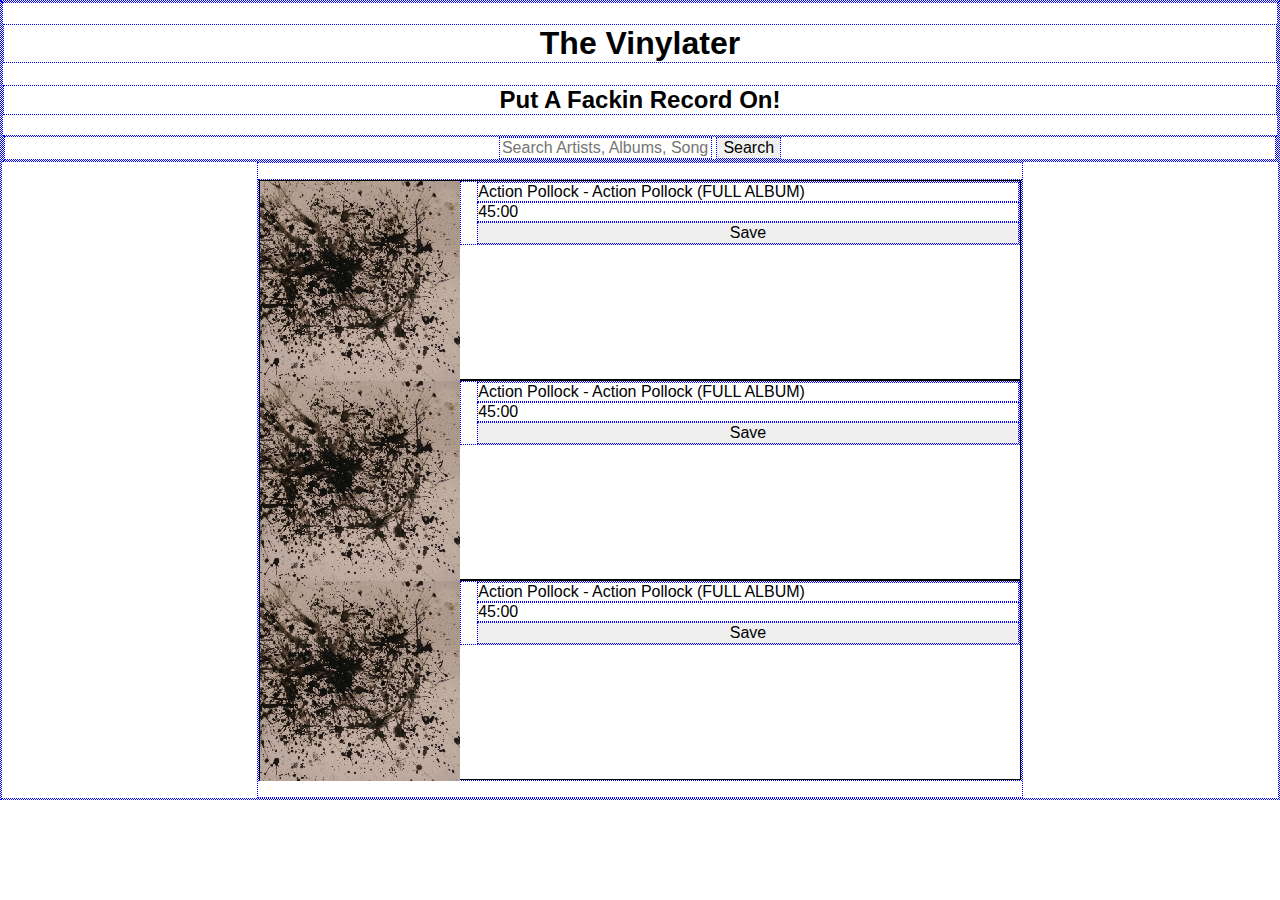
<file: index.html>
<!DOCTYPE html>
<html>
	<head> 
		<meta charset="utf-8">
		<title>The Vinylater 2.0: Put A Record On</title>
		<!-- <link rel="shortcut icon" type="image/ico" href="favicon.ico" /> -->
   		<link rel="stylesheet" href="css/normalize.css">
		<link rel="stylesheet" href="css/style.css">
		<!-- <link rel="stylesheet" href="css/responsive.css"> -->
		<link href='https://fonts.googleapis.com/css?family=Amatic+SC:400,700' rel='stylesheet' type='text/css'>
		<meta name="viewport" content="width=device-width, initial-scale=1.0">
	</head>


	<body>

		<!-- header with search bar  -->
		<div id="header">

			<h1 id="header-logo">The Vinylater</h1>
			<h2 id="header-h2">Put A Fackin Record On!</h2>

			<div id="search">

				<form id="search-form">
					<input id="search-input" type="text" placeholder="Search Artists, Albums, Songs">
					<button id="submit-button">Search</button>
				</form>

			</div>
		</div>

		<!-- search results  -->
		<div id="results-container">
			<ul id="search-results">

				<li>
					<img id="preview" src="img/APart1x200.gif" alt="">
					<div id="result-info">
						<p id="title">Action Pollock - Action Pollock (FULL ALBUM)</p>
						<p id="duration">45:00</p>
						<button id="save">Save</button>
					</div>
				</li>

				
				<li>
					<img id="preview" src="img/APart1x200.gif" alt="">
					<div id="result-info">
						<p id="title">Action Pollock - Action Pollock (FULL ALBUM)</p>
						<p id="duration">45:00</p>
						<button id="save">Save</button>
					</div>
				</li>

				<li>
					<img id="preview" src="img/APart1x200.gif" alt="">
					<div id="result-info">
						<p id="title">Action Pollock - Action Pollock (FULL ALBUM)</p>
						<p id="duration">45:00</p>
						<button id="save">Save</button>
					</div>
				</li>

			</ul>
		</div>










<!--
 * This function searches for videos related to the keyword 'dogs'. The video IDs and titles
 * of the search results are logged to Apps Script's log.
 *
 * Note that this sample limits the results to 25. To return more results, pass
 * additional parameters as documented here:
 *   https://developers.google.com/youtube/v3/docs/search/list
 */

function searchByKeyword() {
  var results = YouTube.Search.list('id,snippet', {q: 'dogs', maxResults: 25});
  for(var i in results.items) {
    var item = results.items[i];
    Logger.log('[%s] Title: %s', item.id.videoId, item.snippet.title);
  }
}
-->
		<script src="jquery-1.11.3.min.js" type="text/javascript"></script>
		<script src="scripts.js" type="text/javascript"></script>
	</body>

</html>
</file>
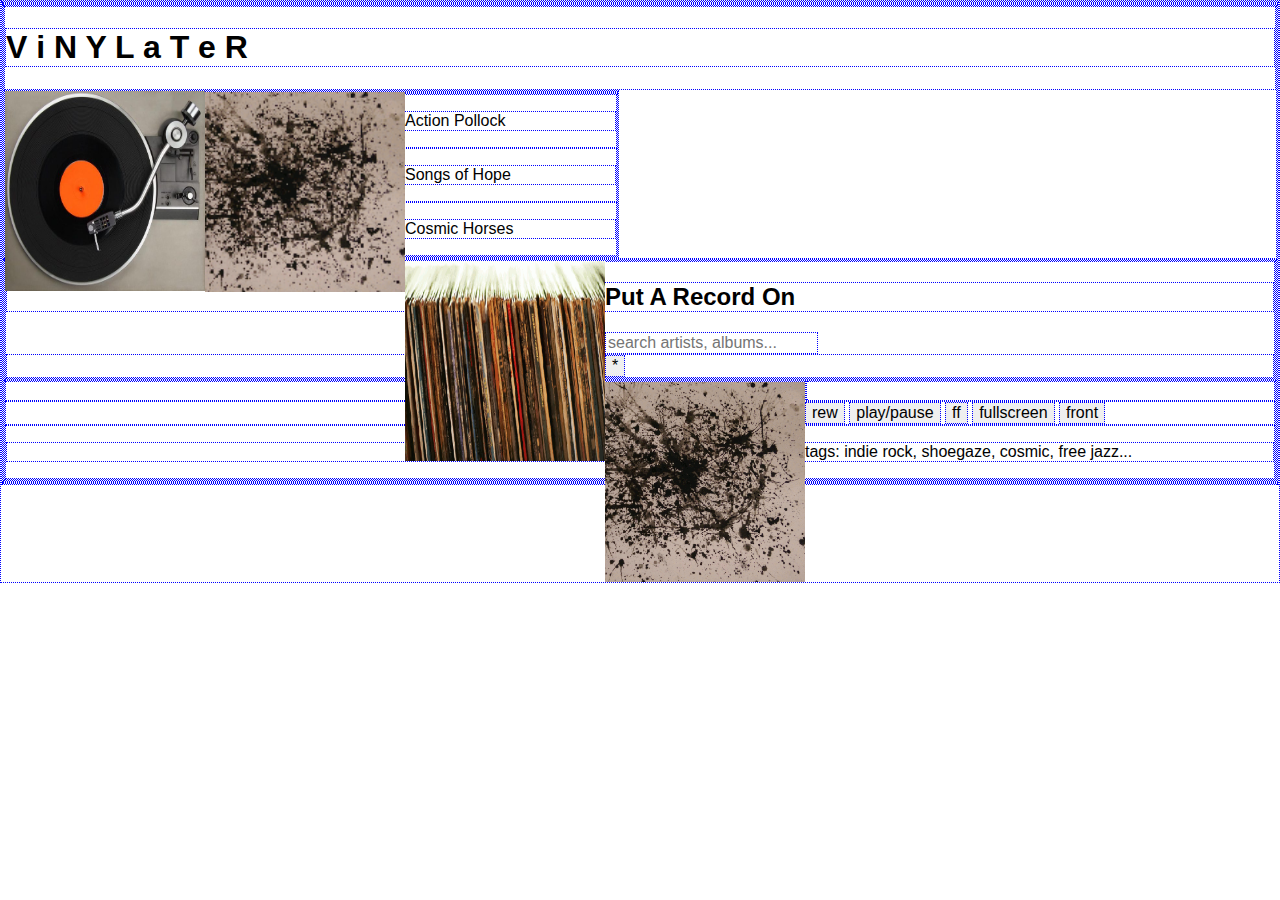
<file: index copy.html>
<!DOCTYPE html>
<html>
	<head> 
		<meta charset="utf-8">
		<title>The Vinylater: Put A Record On</title>
		<!-- <link rel="shortcut icon" type="image/ico" href="favicon.ico" /> -->
   		<link rel="stylesheet" href="css/normalize.css">
		<link rel="stylesheet" href="css/style.css">
		<link rel="stylesheet" href="css/responsive.css">
		<link href='https://fonts.googleapis.com/css?family=Amatic+SC:400,700' rel='stylesheet' type='text/css'>
		<link href='https://fonts.googleapis.com/css?family=Amatic+SC:400,700' rel='stylesheet' type='text/css'>
		<meta name="viewport" content="width=device-width, initial-scale=1.0">
	</head>

	<header>
	</header>

	<body>
		<div id="wrapper">
			<div class="leftTiles">
				<div id="titleTile" class="tile"> 
					<h1 id="logotext">V i N Y L a T e R</h1>
				</div>
					
				<div id="turntableTile" class="tile">
					<img src="img/turntable1.jpg" alt="turntable">
					
					<div id="artRotating">
						<img src="img/APart1x140.gif" alt="album art">
					</div>

					<div id="mediaInfo">
						<div class="nowPlaying" id="artistText"><p>Action Pollock</p></div>
						<div class="nowPlaying" id="albumText"><p>Songs of Hope</p></div>
						<div class="nowPlaying" id="trackText"><p>Cosmic Horses</p></div>
					</div>
				</div>
			</div>

			<div class="rightTiles">
				<div id="searchTile" class="tile">
					<img src="img/recordstackx350.gif" alt="record drawer">

					<div id="search">
						<h2>Put A Record On</h2>

						<input id="searchBox" placeholder="search artists, albums...">

						<div id="optionsMenu">
							<button id="optionsButton">*</button>
							<!-- toggle full records only  -->
							<!-- turntable/theme change -->
						</div> 
					</div>

				</div>
				
				<div id="mediaTile" class="tile">
					<div id="albumArt">
						<a href="#">
							<img src="img/APart1x350.gif" alt="Action Pollock Album Art">
						</a>
					</div>
					
					<div id="mediaControls">
						<button id="rewindButton">rew</button>
						<button id="playButton">play/pause</button>
						<button id="ffButton">ff</button>
						<button id="fullscreen">fullscreen</button>
						<button id="frontBack">front</button>
					</div>
					
					<div id="mediaTags">
						<p>tags: indie rock, shoegaze, cosmic, free jazz...</p>
					</div>
				</div>
			</div>
		</div>


		<!-- <link rel="scripts" href="scripts.js"> -->
	</body>

	<footer>
	</footer>

</html>
</file>
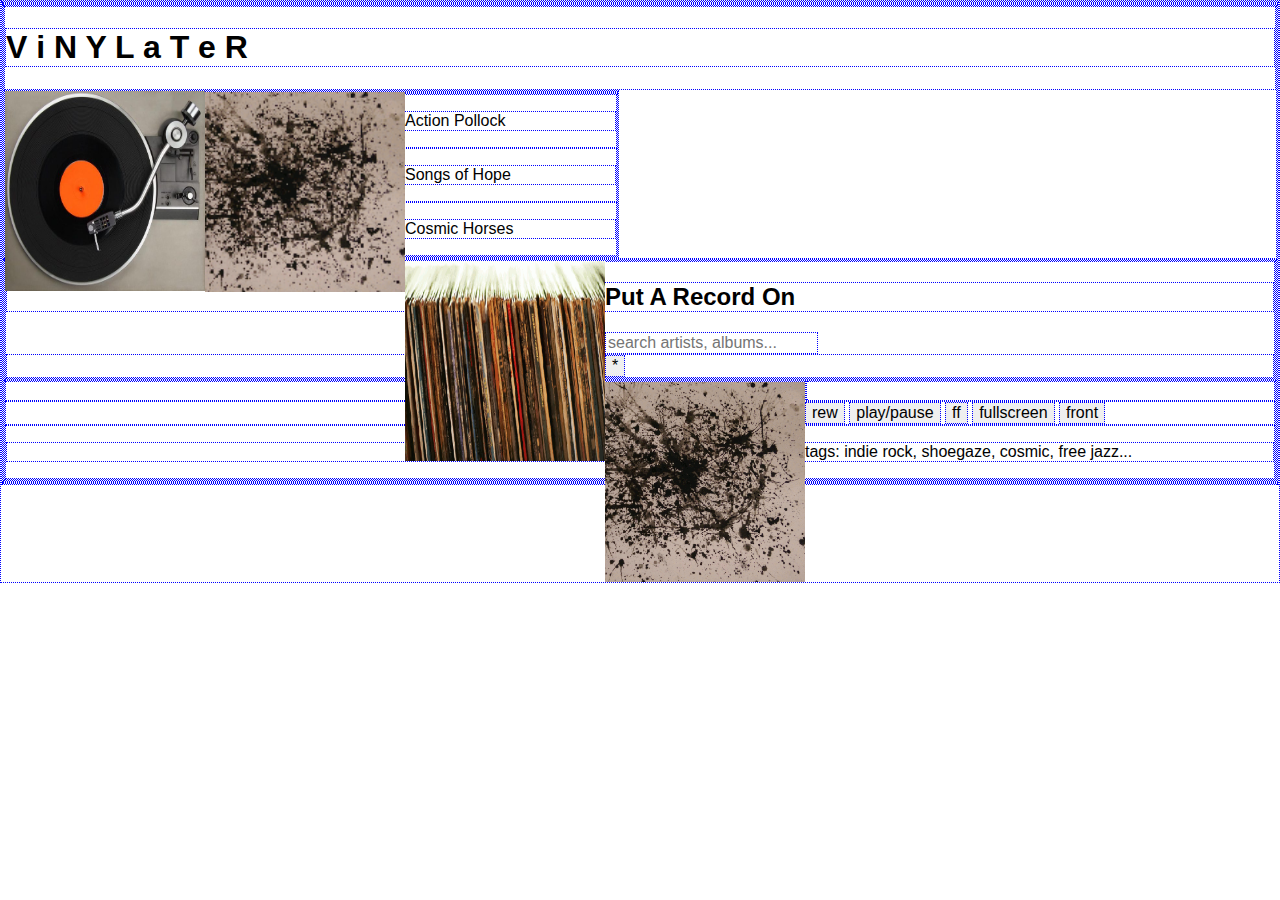
<file: vinylater.html>
<!DOCTYPE html>
<html>
	<head> 
		<meta charset="utf-8">
		<title>The Vinylater: Put A Record On</title>
		<!-- <link rel="shortcut icon" type="image/ico" href="favicon.ico" /> -->
   		<link rel="stylesheet" href="css/normalize.css">
		<link rel="stylesheet" href="css/style.css">
		<link rel="stylesheet" href="css/responsive.css">
		<link href='http://fonts.googleapis.com/css?family=Amatic+SC:400,700' rel='stylesheet' type='text/css'>
		<link href='http://fonts.googleapis.com/css?family=Amatic+SC:400,700' rel='stylesheet' type='text/css'>
		<meta name="viewport" content="width=device-width, initial-scale=1.0">
	</head>

	<header>
	</header>

	<body>
		<div id="wrapper">
			<div class="leftTiles">
				<div id="titleTile" class="tile"> 
					<h1 id="logotext">V i N Y L a T e R</h1>
				</div>
					
				<div id="turntableTile" class="tile">
					<img src="img/turntable1.jpg" alt="turntable">
					
					<div id="artRotating">
						<img src="img/APart1x140.gif" alt="album art">
					</div>

					<div id="mediaInfo">
						<div class="nowPlaying" id="artistText"><p>Action Pollock</p></div>
						<div class="nowPlaying" id="albumText"><p>Songs of Hope</p></div>
						<div class="nowPlaying" id="trackText"><p>Cosmic Horses</p></div>
					</div>
				</div>
			</div>

			<div class="rightTiles">
				<div id="searchTile" class="tile">
					<img src="img/recordstackx350.gif" alt="record drawer">

					<div id="search">
						<h2>Put A Record On</h2>

						<input id="searchBox" placeholder="search artists, albums...">

						<div id="optionsMenu">
							<button id="optionsButton">*</button>
							<!-- toggle full records only  -->
							<!-- turntable/theme change -->
						</div> 
					</div>

				</div>
				
				<div id="mediaTile" class="tile">
					<div id="albumArt">
						<a href="#">
							<img src="img/APart1x350.gif" alt="Action Pollock Album Art">
						</a>
					</div>
					
					<div id="mediaControls">
						<button id="rewindButton">rew</button>
						<button id="playButton">play/pause</button>
						<button id="ffButton">ff</button>
						<button id="fullscreen">fullscreen</button>
						<button id="frontBack">front</button>
					</div>
					
					<div id="mediaTags">
						<p>tags: indie rock, shoegaze, cosmic, free jazz...</p>
					</div>
				</div>
			</div>
		</div>


		<!-- <link rel="scripts" href="scripts.js"> -->
	</body>

	<footer>
	</footer>

</html>
</file>
<file: css/style.css>
*, *:before, *:after {
	box-sizing: border-box;

	border: dotted 1px blue;
}


/**************************
web first
**************************/

body {

}

#header {
	text-align: center;
}

#results-container {
	max-width: 60%;
	margin: auto;
}

ul {
	padding: 0;
}

li {
	list-style: none;
	border: solid 1px black;
	height: 200px;
}

img {
	float: left;
	width: 200px;
	height: 200px;
	background-color: grey;
}

#result-info {
	
	padding-left: 1em;
	display: flex;
	flex-direction: column;
	align-content: flex-end;
	
}

#result-info p {
	margin:0;
	padding: 0;
}
</file>
<file: css/responsive.css>
/*when the screen is smaller than the original size*/
@media screen and (max-width: 985px) {
	
}

@media screen and (min-width: 375px) {
	
	#turntableTile {
		max-width: 615px;
	}

	.leftTiles {
		/*max-width: 615px;*/
	}
	
	#wrapper {
		flex-direction: row;
		/*flex-wrap: wrap;*/
	}



}
</file>
